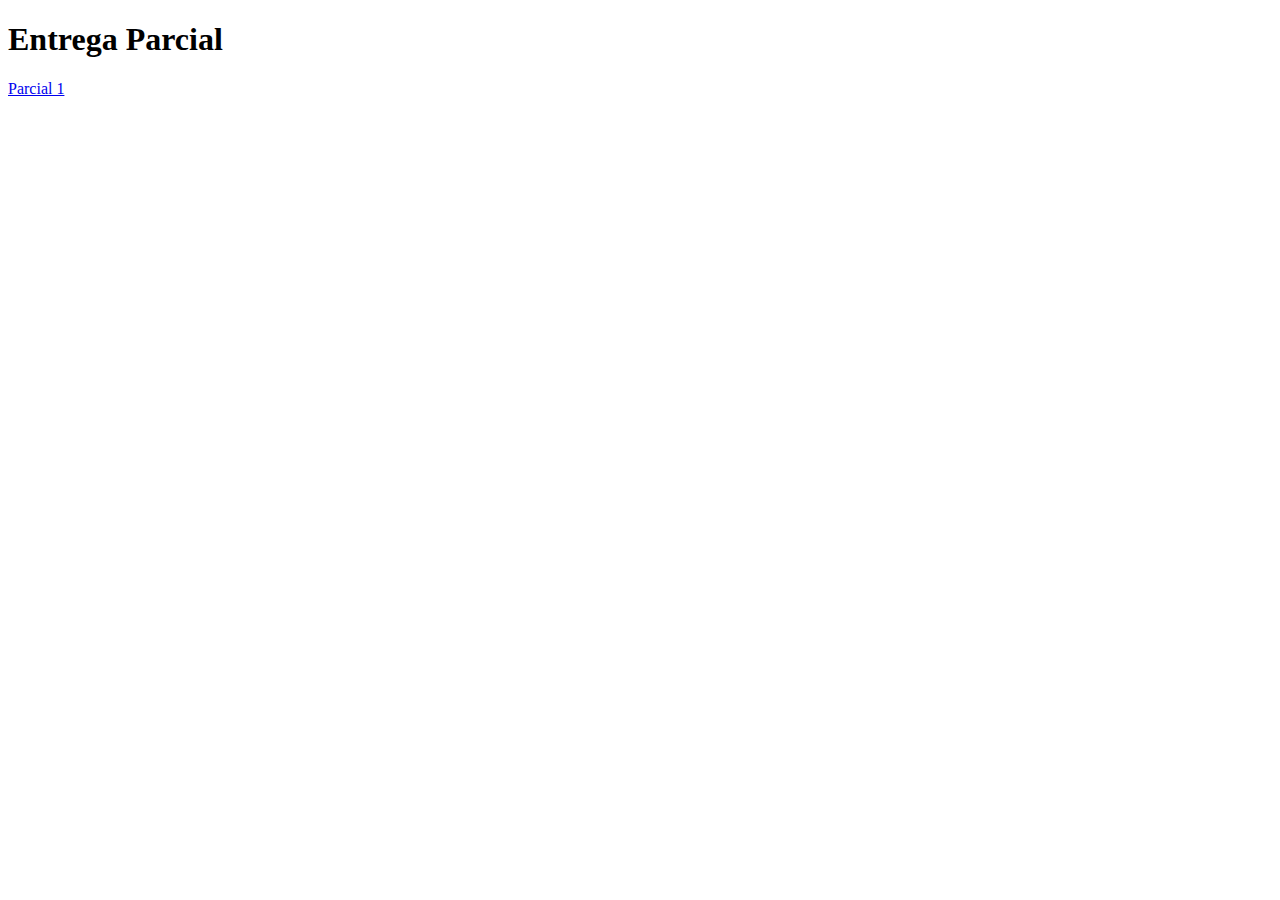
<file: index.html>
<!DOCTYPE html>
<html lang="en">
<head>
    <meta charset="UTF-8">
    <meta name="viewport" content="width=device-width, initial-scale=1.0">
    <title>Document</title>
    <link rel="stylesheet" href="../parcial/html/parcial.html">
</head>
<body>
    <h1>Entrega Parcial</h1>
    <a href="html/parcial.html">Parcial 1</a>
</body>
</html>
</file>
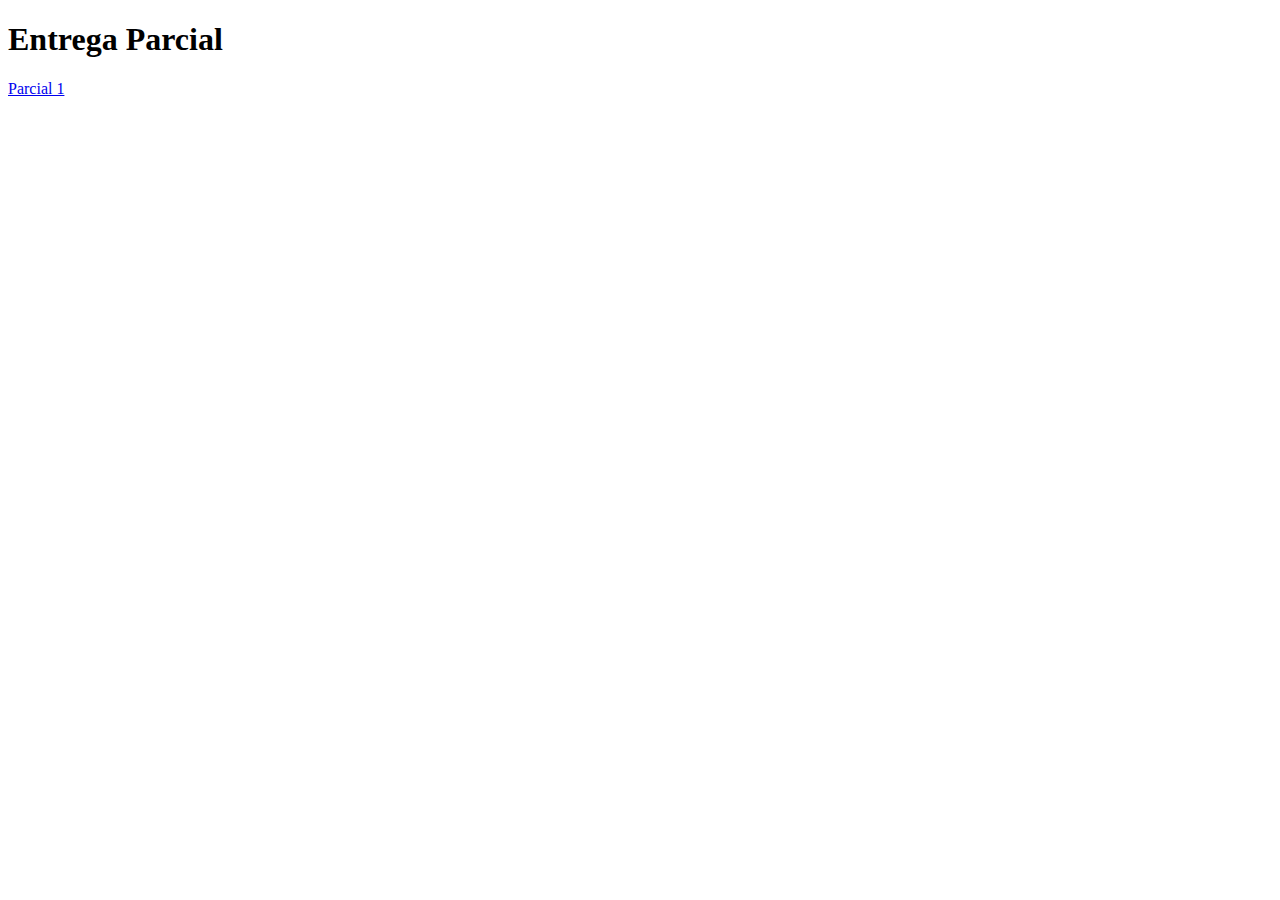
<file: parcial/index.html>
<!DOCTYPE html>
<html lang="en">
<head>
    <meta charset="UTF-8">
    <meta name="viewport" content="width=device-width, initial-scale=1.0">
    <title>Document</title>
    <link rel="stylesheet" href="../parcial/html/parcial.html">
</head>
<body>
    <h1>Entrega Parcial</h1>
    <a href="../parcial/html/parcial.html">Parcial 1</a>
</body>
</html>
</file>
